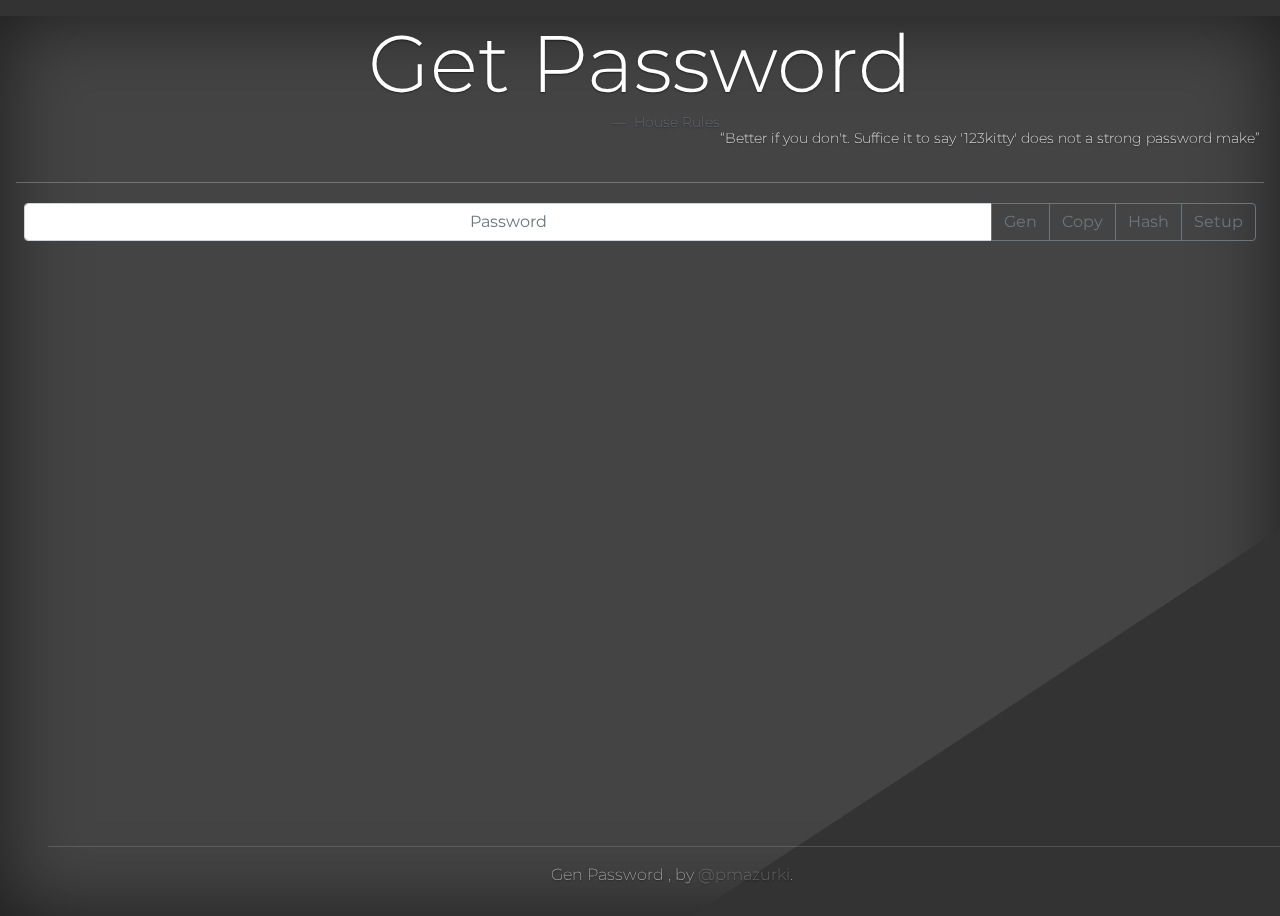
<file: index.htm>
<!DOCTYPE html>
<html lang="en">

<head>
    <meta charset="UTF-8">
    <meta name="viewport" content="width=device-width, initial-scale=1.0">
    <link href="https://fonts.googleapis.com/css2?family=Montserrat:wght@400;600&display=swap" rel="stylesheet">
    <link rel="stylesheet" href="./css/bootstrap.min.css">
    <link rel="stylesheet" href="./css/style.css">
    <title>Get Password</title>

</head>

<body>
    <div class="background"></div>
    <div class="container-fluid">
        <header>
            <div class="container-fluid">
                <p class="display-1 text-center m-3">Get Password</p>
            </div>
        </header>
        <section id="quoteView">
            <div class="container-fluid">
                <div class="row">
                    <div class="col-md-4"></div>
                    <div class="col-md-8 panel-right px-0">

                        <blockquote class="blockquote quote">
                            <p>
                                “Better if you don't. Suffice it to say '123kitty' does not a strong password make”
                            </p>
                        </blockquote>
                        <figcaption class="blockquote-footer quote ">
                            House Rules
                        </figcaption>
                        </figure>

                    </div>
                </div>
            </div>
        </section>
        <hr>
        <section id="genPasswordView">

            <div class="container-fluid">
                <div class="row">
                    <div class="col-md-12 p-1">
                        <div class="input-group mb-3">
                            <input id="genPasswordInput" type="text" class="form-control text-center" placeholder="Password" aria-label="Password" aria-describedby="button-addon2">
                            <button id="genPasswordBtnGen" class="btn btn-outline-secondary" type="button" id="button-addon2">Gen</button>
                            <button id="genPasswordBtnCopy" class="btn btn-outline-secondary" type="button" id="button-addon2">Copy</button>
                            <button id="genPasswordBtnHash" class="btn btn-outline-secondary" type="button" id="button-addon2">Hash</button>
                            <button id="genPasswordBtnSetup" class="btn btn-outline-secondary" type="button" id="button-addon2">Setup</button>
                        </div>
                    </div>
                </div>

            </div>

        </section>
        <section id="genPasswordShaView">

            <div class="container-fluid">
                <div class="row">
                    <div class="col-md-12 p-1">
                        <div class="input-group mb-3">
                            <input id="genHashInput" type="text" class="form-control text-center" placeholder="hash" aria-label="Password" aria-describedby="button-addon2">
                            <button id="genHashBtnSHA1" class="btn btn-outline-secondary" type="button" id="button-addon2">SHA1</button>
                            <button id="genHashBtnSHA2" class="btn btn-outline-secondary" type="button" id="button-addon2">SHA256</button>
                        </div>
                    </div>
                </div>
            </div>
        </section>
        <section id="genPasswordSetupView">
            <div class="container-fluid ">
                <div class="row">
                    <div class="col-md-6">
                        <p class="text-center m-2">Length of generated password:</p>
                    </div>
                    <div class="col-md-6 text-center p-1">
                        <div class="pb-1">
                            <div class="input-group">
                                <button id="genPasswordSetLengthBtnMinus" class="btn btn-outline-secondary" type="button">-</button>
                                <input id="genPasswordSetLengthInput" type="text" class="form-control text-center" placeholder="Password length, default is 9 digits" aria-label="Password length">
                                <button id="genPasswordSetLengthBtnPlus" class="btn btn-outline-secondary" type="button">+</button>
                            </div>
                        </div>
                    </div>
                </div>
            </div>

            <div class="container-fluid ">
                <div class="row">
                    <div class="col-md-6 text-center my-auto ">
                        <p>Generate using character set :</p>
                    </div>
                    <div class="col-md-6 text-center p-1">
                        <div class="pb-1">
                            <input type="checkbox" class="btn-check" autocomplete="off">
                            <label id="btnCheckDigitals" class="btn btn-outline-secondary btn-block" for="btnCheckDigitals">Digitals
                      </label> </div>
                        <div class="pb-1">
                            <input type="checkbox" class="btn-check" autocomplete="off">
                            <label id="btnCheckUpper" class="btn btn-outline-secondary btn-block" for="btnCheckUpper">Uppercase
                              </label></div>
                        <div class="pb-1">
                            <input type="checkbox" class="btn-check" autocomplete="off">
                            <label id="btnCheckLower" class="btn btn-outline-secondary btn-block" for="btnCheckLower">Lowercase
                                </label></div>
                        <div class="pb-1">
                            <input type="checkbox" class="btn-check" autocomplete="on">
                            <label id="btnCheckSpecial" class="btn btn-outline-secondary btn-block" for="btnCheckSpecial">Special
                            </label></div>
                    </div>
                </div>
            </div>
            <div class="container-fluid ">
                <div class="row">
                    <div class="col-md-6 text-center p-1">
                        <p>Separator :</p>
                    </div>
                    <div class="col-md-6 text-center p-1 ">
                        <div class="btn-group btn-block ">
                            <input type="radio " class="btn-check " name="options-outlined " id="success-outlined " autocomplete="off " checked>
                            <label class="btn btn-outline-success " for="success-outlined ">Enable</label>

                            <input type="radio " class="btn-check " name="options-outlined " id="danger-outlined " autocomplete="off ">
                            <label class="btn btn-outline-success " for="danger-outlined ">Disable</label>
                        </div>
                    </div>
        </section>
        <section id="genPasswordInfoView">
            <div class="col-md-6 "></div>
            <div class="col-md-6 panel-right px-0 charactersAll">
                <p>1 2 3 4 5 6 7 8 9 0</p>
                <p>A B C D E F G H I J K L M N O P Q R S T U V W X Y Z</p>
                <p>a b c d e f g h i j k l m n o p q r s t u v w x y z</p>
                <p>! @ # $ % ^ & * </p>
            </div>
        </section>
        <section>
            <div class="container-fluid ">
                <div class="row">
                    <div class="col-md-12">
                        <table class="table table-responsive table-striped table-hover rounded ">

                    </div>
                </div>
            </div>
        </section>

        </div>

        <footer class="footer">
            <div class="container-fluid text-center ">
                <hr>
                <p>Gen Password , by <a href="https://twitter.com/pmazurki ">@pmazurki</a>.</p>
                </p>
            </div>

        </footer>
        </div>
        <script type="module" src="./src/app.js"></script>
</body>

</html>
</file>
<file: css/style.css>
body,
html {
    height: 100%;
}

a {
    color: rgba(255, 255, 255, 0.3);
    text-decoration: none;
}

body {
    font-weight: 200;
    font-size: 1.2rem;
    background-color: #333;
    font-family: 'Montserrat', sans-serif;
    color: #fff;
    text-shadow: 0 .05rem .1rem rgba(0, 0, 0, .5);
}

.background {
    background-color: #444;
    width: 100%;
    height: 100%;
    z-index: -1;
    position: fixed;
    /* clip-path: polygon(6% 0, 95% 0, 65% 100%, 18% 100%); */
    clip-path: polygon(100% 0, 100% 57%, 54% 100%, 0 100%, 0 0);
    box-shadow: inset 0 0 5rem rgba(0, 0, 0, .6);
}

body>.container {
    padding: 60px 15px 0;
}

.footer {
    position: absolute;
    bottom: 0;
    width: 100%;
    /* Set the fixed height of the footer here */
    height: 70px;
    /* Vertically center the text there */
    color: rgba(255, 255, 255, 0.6);
    font-size: 1rem;
}

.quote {
    float: right;
    font-size: 0.9rem;
}

.full-height {
    height: 100%;
}

.charactersAll {
    font-size: 0.8rem;
}

.visible {
    visibility: visible !important;
}

.invisible {
    visibility: hidden !important;
}
</file>
